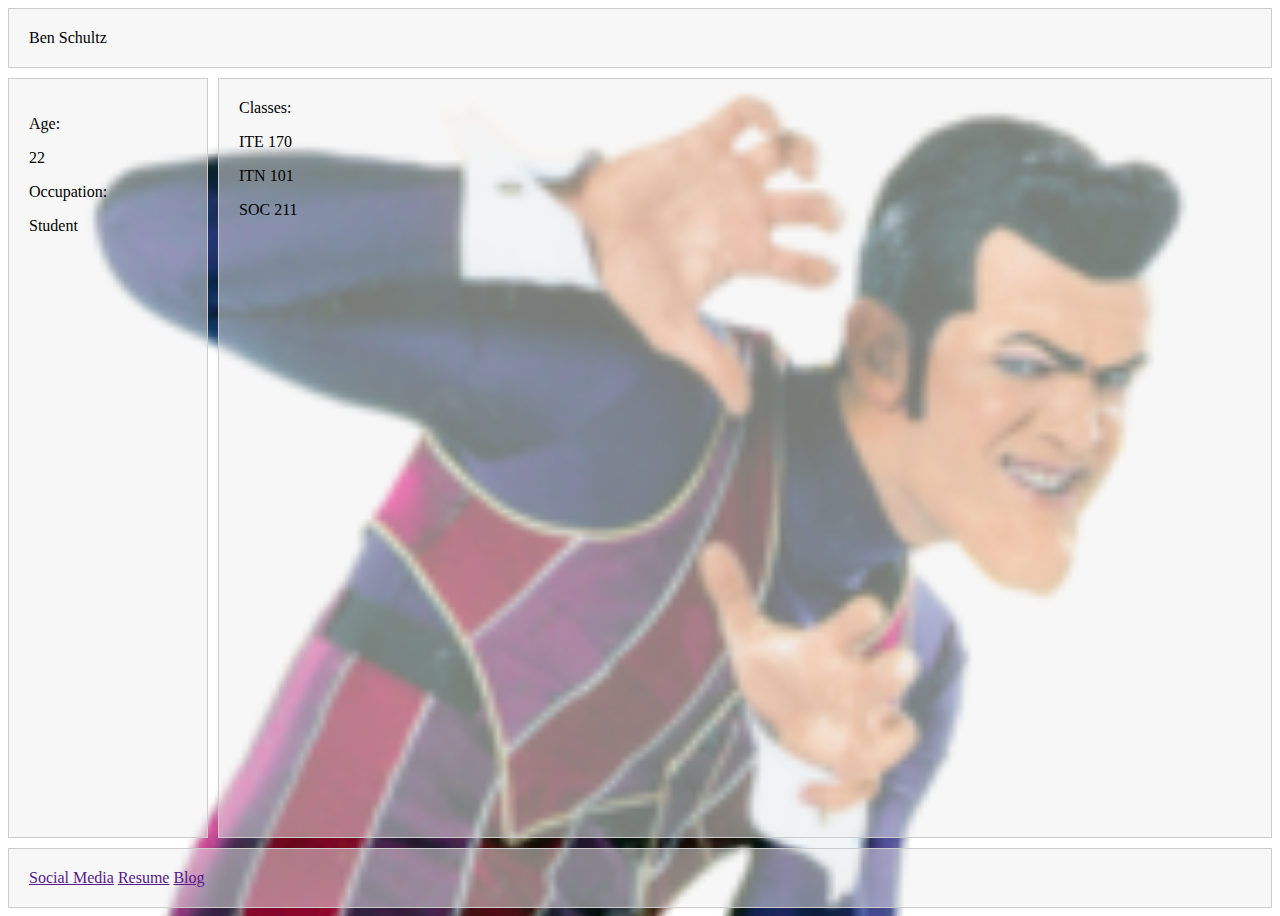
<file: index.html>
<!DOCTYPE html>
<html lang="en">
<head>
    <meta charset="UTF-8">
    <meta name="viewport" content="width=device-width, initial-scale=1.0">
    <title>CSS Grid Example</title>
    <link rel="stylesheet" href="style (1).css">
</head>
<body>
    <div class="container">
        <header class="item header">Ben Schultz</header>
        <aside class="item sidebar">
            <p>Age:</p>
            <p>22</p>
            <p>Occupation:</p>
            <p>Student</p>
        </aside>
        <main class="item content">Classes: 
            <p>ITE 170</p>
            <p>ITN 101</p> 
            <p>SOC 211</p></main>
        <footer class="item footer"><a href="">Social Media</a> <a href="">Resume</a> <a href="">Blog</a></div></footer>
    </div>
</body>
</html>
</file>
<file: style (1).css>
body {
    background-image: url(Robbie_Rotten_LazyTown.png);
    background-size: cover;
    background-repeat: no-repeat;
    background-attachment: fixed;
}
.container {
    display: grid;
    grid-template-columns: 200px 1fr; /* 2 columns: 200px wide, rest of space */
    grid-template-rows: auto 1fr auto; /* 3 rows: auto height, rest of space, auto height */
    grid-template-areas:
        "header header"
        "sidebar content"
        "footer footer";
    gap: 10px; /* Space between grid items */
    height: 100vh; /* Viewport height */
}

.item {
    /* background-color: #f0f0f0; */
    background-color: rgba(240, 240, 240, 0.5); /* 50% transparency */
    padding: 20px;
    border: 1px solid #ccc;
}

.header {
    grid-area: header;
}

.sidebar {
    grid-area: sidebar;
}

.content {
    grid-area: content;
}

.footer {
    grid-area: footer;
}
</file>
